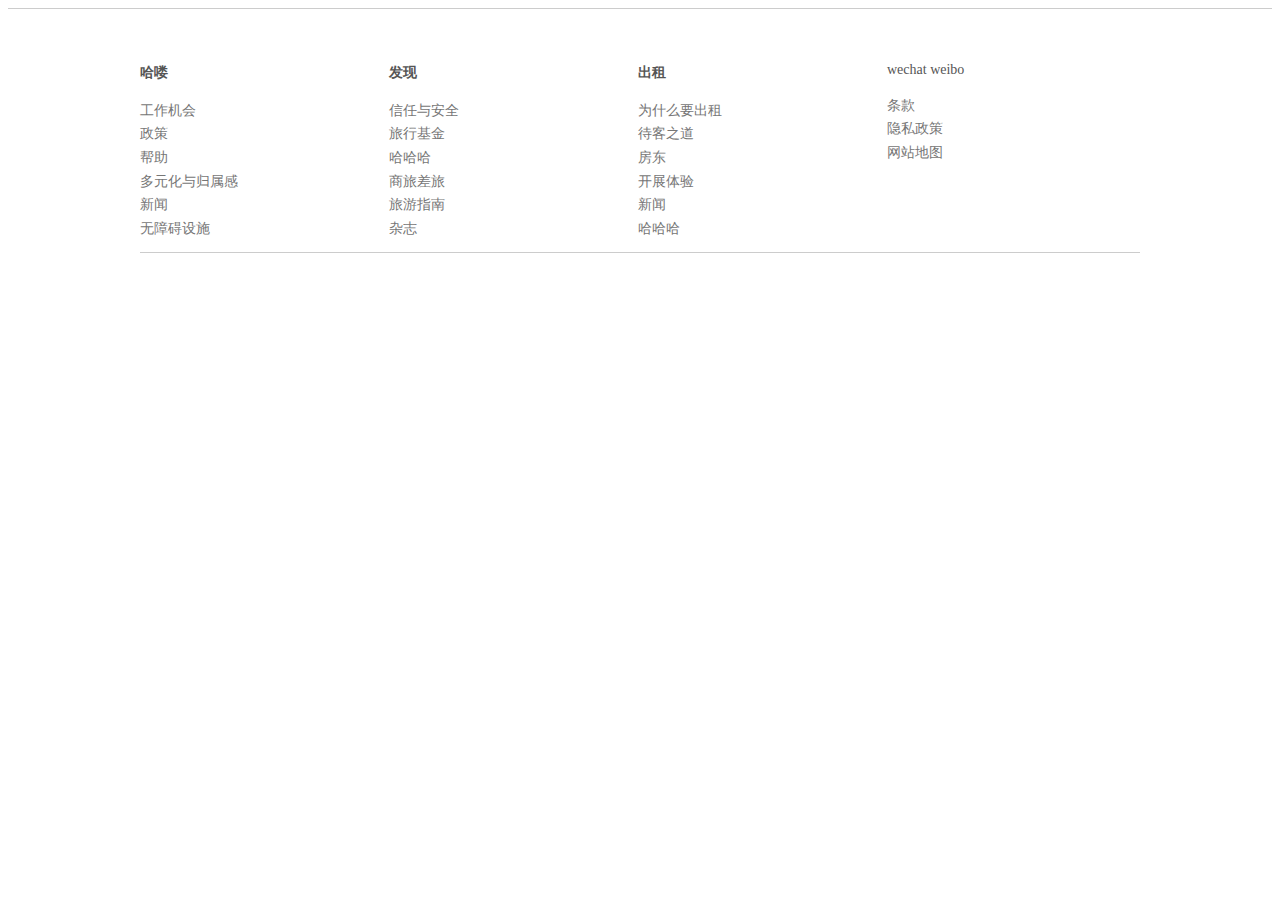
<file: 6.7 页脚仿写/index.html>
<!DOCTYPE html>
<html lang="en">

<head>
    <meta charset="UTF-8">
    <meta name="viewport" content="width=device-width, initial-scale=1.0">
    <meta http-equiv="X-UA-Compatible" content="ie=edge">
    <title>Document</title>
    <link rel="stylesheet" href="css/style.css">
</head>

<body>
    <div class="footer">
        <div class="sitefooter">
            <footer class="contentinfo">
                <div class="list">
                    <h4>哈喽</h4>
                    <ul>
                        <li><a href="#">工作机会</a></li>
                        <li><a href="#">政策</a></li>
                        <li><a href="#">帮助</a></li>
                        <li><a href="#">多元化与归属感</a></li>
                        <li><a href="#">新闻</a></li>
                        <li><a href="#">无障碍设施</a></li>
                    </ul>
                </div>
                <div class="list ml">
                    <h4>发现</h4>
                    <ul>
                        <li><a href="#">信任与安全</a></li>
                        <li><a href="#">旅行基金</a></li>
                        <li><a href="#">哈哈哈</a></li>
                        <li><a href="#">商旅差旅</a></li>
                        <li><a href="#">旅游指南</a></li>
                        <li><a href="#">杂志</a></li>
                    </ul>
                </div>
                <div class="list ml">
                    <h4>出租</h4>
                    <ul>
                        <li><a href="#">为什么要出租</a></li>
                        <li><a href="#">待客之道</a></li>
                        <li><a href="#">房东</a></li>
                        <li><a href="#">开展体验</a></li>
                        <li><a href="#">新闻</a></li>
                        <li><a href="#">哈哈哈</a></li>
                    </ul>
                </div>
                <div class="list ml">
                    <ul>
                        <li>
                            <span>wechat</span>
                            <span>weibo</span>
                        </li>
                        <li class="mg"><a href="#">条款</a></li>
                        <li><a href="#">隐私政策</a></li>
                        <li><a href="#">网站地图</a></li>
                    </ul>
                </div>
            </footer>
            <div class="ba"></div>
        </div>
    </div>
</body>

</html>
</file>
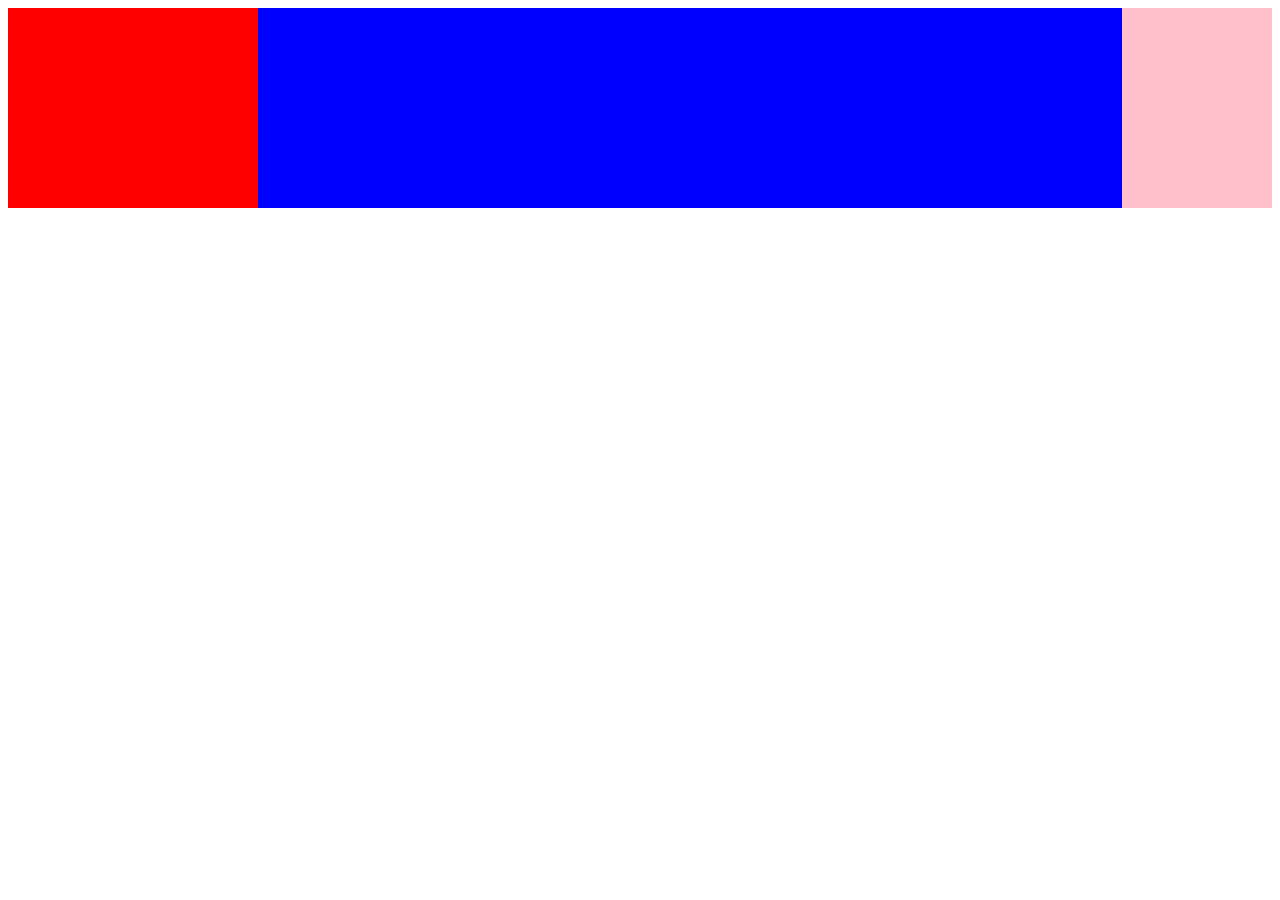
<file: 圣杯布局练习/index.html>
<!DOCTYPE html>
<html lang="en">
<head>
    <meta charset="UTF-8">
    <meta name="viewport" content="width=device-width, initial-scale=1.0">
    <meta http-equiv="X-UA-Compatible" content="ie=edge">
    <title>Document</title>
    <style>
        /* 父元素使用外边距占位 */
        .container {
            margin-left: 250px;
            margin-right: 150px;
        }
        /* 为元素设置浮动 */
        .container div {
            float: left;
            height: 200px;
        }
        /* 居中元素占据父元素全部宽度 */
        .center {
            width: 100%;
            background: blue;
        }
        /* 使用负边距和相对定位将块移动到目标位置 */
        .left {
            width: 250px;
            background: red;
            margin-left: -100%;
            position: relative;
            right: 250px;
        }
        .right {
            width: 150px;
            background: pink;
            margin-right: -150px;
        }
    </style>
</head>
<body>
    <div class="container">
        <div class="center"></div>
        <div class="left"></div>
        <div class="right"></div>
    </div>
</body>
</html>
</file>
<file: 6.7 页脚仿写/css/style.css>
body {
    font-size: 14px;
    line-height: 1.4;
    color: #555;
}
.footer {
    box-sizing: border-box;
    background-color: #fff;
    border-top: 1px solid #ccc;
}
.sitefooter {
    padding-left: 24px;
    padding-right: 24px;
    max-width: 1000px;
    margin: 0 auto;
}
.contentinfo {
    margin-top: 35px;
    width: 100%;
}
.list {
    width: 16.6%;
    float: left;
}
.ml {
    margin-left: 8.3%;
}
.list ul {
    margin-top: 16px;
    list-style: none;
    padding-left: 0;
}
.list li {
    margin-bottom: 4px;
}
.list li a {
    text-decoration: none;
    color: #767676;
}
.mg {
    margin-top: 16px;
}
.ba {
    clear: both;
    border-top: 1px solid #ccc;
}
</file>
